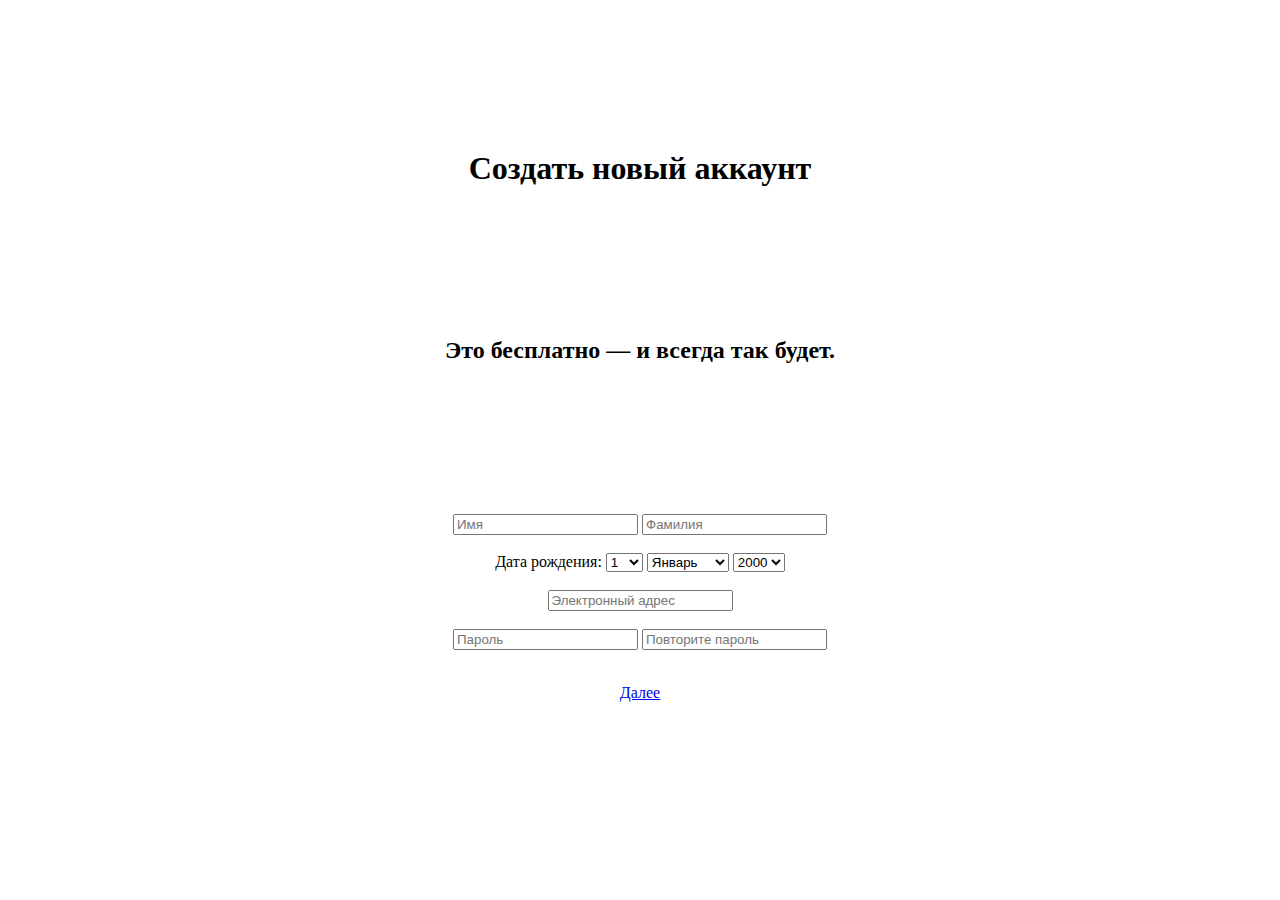
<file: index.html>
<!DOCTYPE html>
<html>

<head>
    <meta charset="UTF-8">
    <meta name="viewport" content="width=device-width, initial-scale=1.0">
    <title>Искусственный интеллект</title>
    <link href="main.css" rel="stylesheet">
    <link rel="stylesheet" href="https://stackpath.bootstrapcdn.com/bootstrap/4.1.1/css/bootstrap.min.css" integrity="sha384-WskhaSGFgHYWDcbwN70/dfYBj47jz9qbsMId/iRN3ewGhXQFZCSftd1LZCfmhktB"
        crossorigin="anonymous">
</head>

<body>
    <center>
        <h1>Создать новый аккаунт</h1>
        <h2>Это бесплатно — и всегда так будет.</h2>
        <form>
            <div>
                <input type="text" placeholder="Имя">
                <input type="text" placeholder="Фамилия">
            </div>
            <br>
            <div>
                Дата рождения:
                <select>
                    <option>1</option>
                    <option>2</option>
                    <option>3</option>
                    <option>4</option>
                    <option>5</option>
                    <option>6</option>
                    <option>7</option>
                    <option>8</option>
                    <option>9</option>
                    <option>10</option>
                    <option>11</option>
                    <option>12</option>
                    <option>13</option>
                    <option>14</option>
                    <option>15</option>
                    <option>16</option>
                    <option>17</option>
                    <option>18</option>
                    <option>19</option>
                    <option>20</option>
                    <option>21</option>
                    <option>22</option>
                    <option>23</option>
                    <option>24</option>
                    <option>25</option>
                    <option>26</option>
                    <option>27</option>
                    <option>28</option>
                    <option>29</option>
                    <option>30</option>
                    <option>31</option>
                </select>
                <select>
                    <option>Январь</option>
                    <option>Февраль</option>
                    <option>Март</option>
                    <option>Апрель</option>
                    <option>Май</option>
                    <option>Июнь</option>
                    <option>Июль</option>
                    <option>Август</option>
                    <option>Сентябрь</option>
                    <option>Октябрь</option>
                    <option>Ноябрь</option>
                    <option>Декабрь</option>
                </select>
                <select>
                    <option>2000</option>
                    <option>2001</option>
                    <option>2002</option>
                    <option>2003</option>
                    <option>2004</option>
                    <option>2005</option>
                    <option>2006</option>
                    <option>2007</option>
                    <option>2008</option>
                </select>
            </div>
            <br>
            <div>
                <input type="email" placeholder="Электронный адрес">
            </div>
            <br>
            <div>
                <input type="password" placeholder="Пароль">
                <input type="password" placeholder="Повторите пароль">
            </div>
            <br>
            <p>
                <a href="Bootstrap Grid/index.html">Далее</a>
        </form>
    </center>


    <script src="https://code.jquery.com/jquery-3.3.1.slim.min.js" integrity="sha384-q8i/X+965DzO0rT7abK41JStQIAqVgRVzpbzo5smXKp4YfRvH+8abtTE1Pi6jizo"
        crossorigin="anonymous"></script>
    <script src="https://cdnjs.cloudflare.com/ajax/libs/popper.js/1.14.3/umd/popper.min.js" integrity="sha384-ZMP7rVo3mIykV+2+9J3UJ46jBk0WLaUAdn689aCwoqbBJiSnjAK/l8WvCWPIPm49"
        crossorigin="anonymous"></script>
    <script src="https://stackpath.bootstrapcdn.com/bootstrap/4.1.1/js/bootstrap.min.js" integrity="sha384-smHYKdLADwkXOn1EmN1qk/HfnUcbVRZyYmZ4qpPea6sjB/pTJ0euyQp0Mk8ck+5T"
        crossorigin="anonymous"></script>
</body>

</html>
</file>
<file: main.css>
form, h1, h2{
    margin-top: 150px;
}
body{
    background: url(http://sergejj-kilin.narod.ru/background/bricks-21.jpg);

}
</file>
